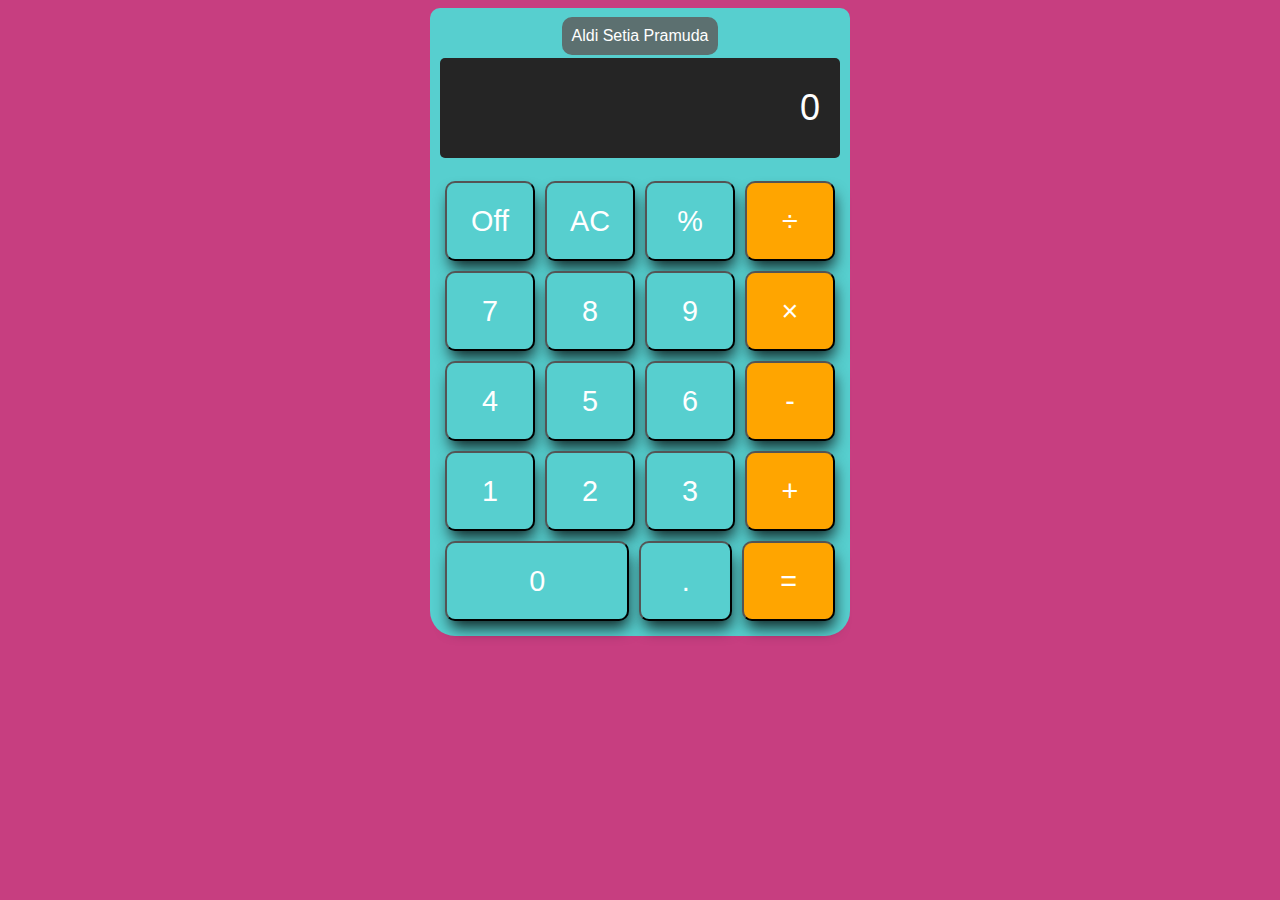
<file: index.html>
<!DOCTYPE html>
<html lang="en">
<head>
    <meta charset="UTF-8">
    <meta http-equiv="X-UA-Compatible" content="IE=edge">
    <meta name="viewport" content="width=device-width, initial-scale=1.0">
    <link rel="stylesheet" href="style.css">
    <title>Calculator</title>
</head>
<body>
    <div class="name">
        <span> Aldi Setia Pramuda </span>
    </div>
    <div class="calculator">
        <input type="text" class="calculator-screen" id="screen" value="0" disabled />
        <div class="calculator-keys">
            <div class="row">
                <button class="number" ontoggle="turnOnOff()">Off</button>
                <button class="all-clear">AC</button>
                <button class="precentage">%</button>
                <button class="operator" value="/">&divide;</button>
            </div>
            <div class="row">
                <button class="number" value="7">7</button>
                <button class="number" value="8">8</button>
                <button class="number" value="9">9</button>
                <button class="operator" value="*">&times;</button>
            </div>
            <div class="row">
                <button class="number" value="4">4</button>
                <button class="number" value="5">5</button>
                <button class="number" value="6">6</button>
                <button class="operator" value="-">-</button>
            </div>
            <div class="row">
                <button class="number" value="1">1</button>
                <button class="number" value="2">2</button>
                <button class="number" value="3">3</button>
                <button class="operator" value="+">+</button>
            </div>
            <div class="row">
                <button class="number zero-btn" value="0">0</button>
                <button class="decimal" value=".">.</button>
                <button class="equal-sign">=</button>
            </div>
        </div>
    </div>

    </div>
    <script src="script.js"></script>
</body>
</html>
</file>
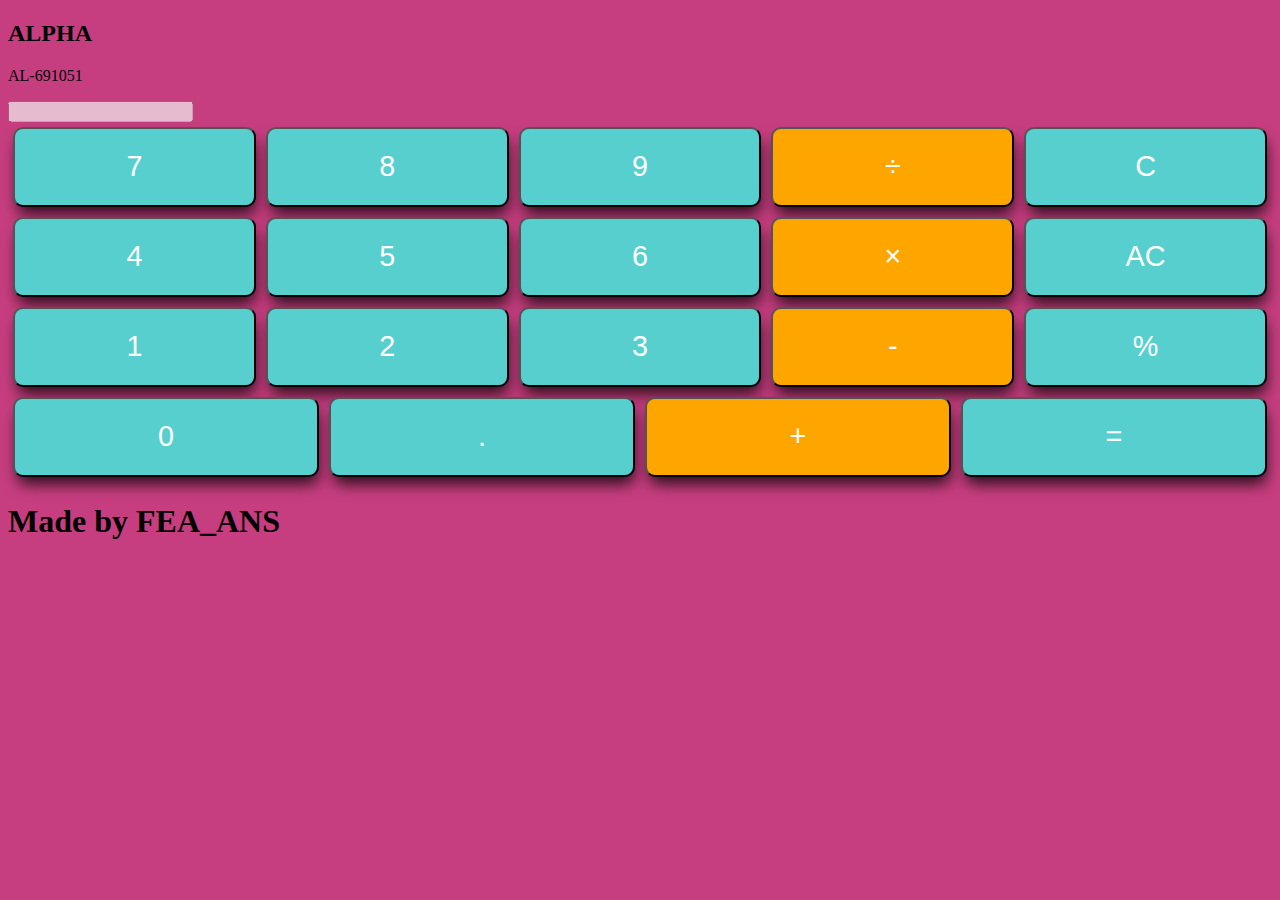
<file: calculator.html>
<!DOCTYPE html>
<html lang="en">
<head>
    <meta charset="UTF-8">
    <meta name="viewport" content="width=device-width, initial-scale=1.0">
    <title>My Calc</title>
    <link rel="shortcut icon" href="img/icon.png" type="image/x-icon">
    <link rel="stylesheet" href="style.css">
    <link rel="stylesheet" type="text/css" href="https://cdnjs.cloudflare.com/ajax/libs/font-awesome/6.1.0/css/all.min.css" />
</head>
<body>
    <div class="calc">
        <!-- SCREEN PART -->
        <div class="top-wrapper">
            <div class="top-caption">
                <h2>ALPHA</h2>
                <p>AL-691051</p>
            </div>
            <div class="screen-wrapper">
                <input type="text" class="calc-screen" value="" disabled   />
            </div>
        </div>
        <div class="calc-keys">
            <div class="onoff">
                <!-- <img src="img/off.svg" class="on-btn" onclick="removeElement()">
                <img src="img/on.svg" class="off-btn" onclick="resetElement()"> -->
                <!-- <button class="on-btn" onclick="removeElement()">ON</button>
                <button class="off-btn" onclick="resetElement()">OFF</button> -->
            </div>
            <div class="row">
                <button class="num" value="7">7</button>
                <button class="num" value="8">8</button>
                <button class="num" value="9">9</button>
                <button class="operator" value="/">&divide;</button>
                <button class="just-clear">C</button>
                <!--  -->
            </div>
            <div class="row">
                <button class="num" value="4">4</button>
                <button class="num" value="5">5</button>
                <button class="num" value="6">6</button>
                <button class="operator" value="*">&times;</button>
                <button class="all-clear">AC</button>               
            </div>
            <div class="row">
                <button class="num" value="1">1</button>
                <button class="num" value="2">2</button>
                <button class="num" value="3">3</button>
                <button class="operator" value="-">-</button>
                <button class="percen">%</button>
            </div>
            <div class="row">
                <button class="num zero" value="0">0</button>
                <button class="decimal" value=".">.</button>
                <button class="operator" value="+">+</button>
                <button class="equal">=</button>
            </div>
        </div>
        <h1>Made by FEA_ANS</h1>
    </div>
    <script type="text/javascript" src="script.js"></script>
</body>
</html>
</file>
<file: style.css>
body{
    background-color: #c73e80;
}

.calculator{
    text-align: center;
    margin: 0 auto;
    width: 400px;
    background-color: #57cfcf;
    padding: 50px 10px 10px 10px;
    border-radius: 10px  10px 25px 25px;
}

.calculator-screen{
    width: 100%;
    height: 100px;
    background-color: #252525;
    color: #fff;
    text-align: right;
    font-size: 36px;
    border: none;
    padding: 0 20px;
    box-sizing: border-box;
    border-radius: 5px;
    margin-bottom: 2vh;
}

.calculator-keys{
    width: 100%;
}

.row{
    display: flex;
}

button{
    border-radius: 10px;
    height: 80px;
    background-color: #57cfcf;
    column-gap: 5px;
    font-size: 1.8em;
    color: #fff;
    width: 25%;
    outline: none;
    transition: 0.3s;
    margin: 5px;
    box-shadow: 2px 10px 15px -3px rgba(0,0,0,0.8);
}

button:hover{
    transform: scale(1.02);
}

.zero-btn{
    width: 50%
}

.operator, .equal-sign{
    background-color: orange;
}

/* button:hover{
    background-color: darkgray;
} */

.operator:hover, .equal-sign:hover{
    background-color: darkorange;
} 

.name{
    width: 100%;
    display: flex;
    justify-content: center;
}

.name span{
    font-size: 1em;
    text-align: center;
    background-color: #5c7070;
    color: #fff;
    font-family: 'arial', sans-serif;
    margin-top: 1vh;
    padding: 10px;
    border-radius: 10px;
    position: absolute;
}
</file>
